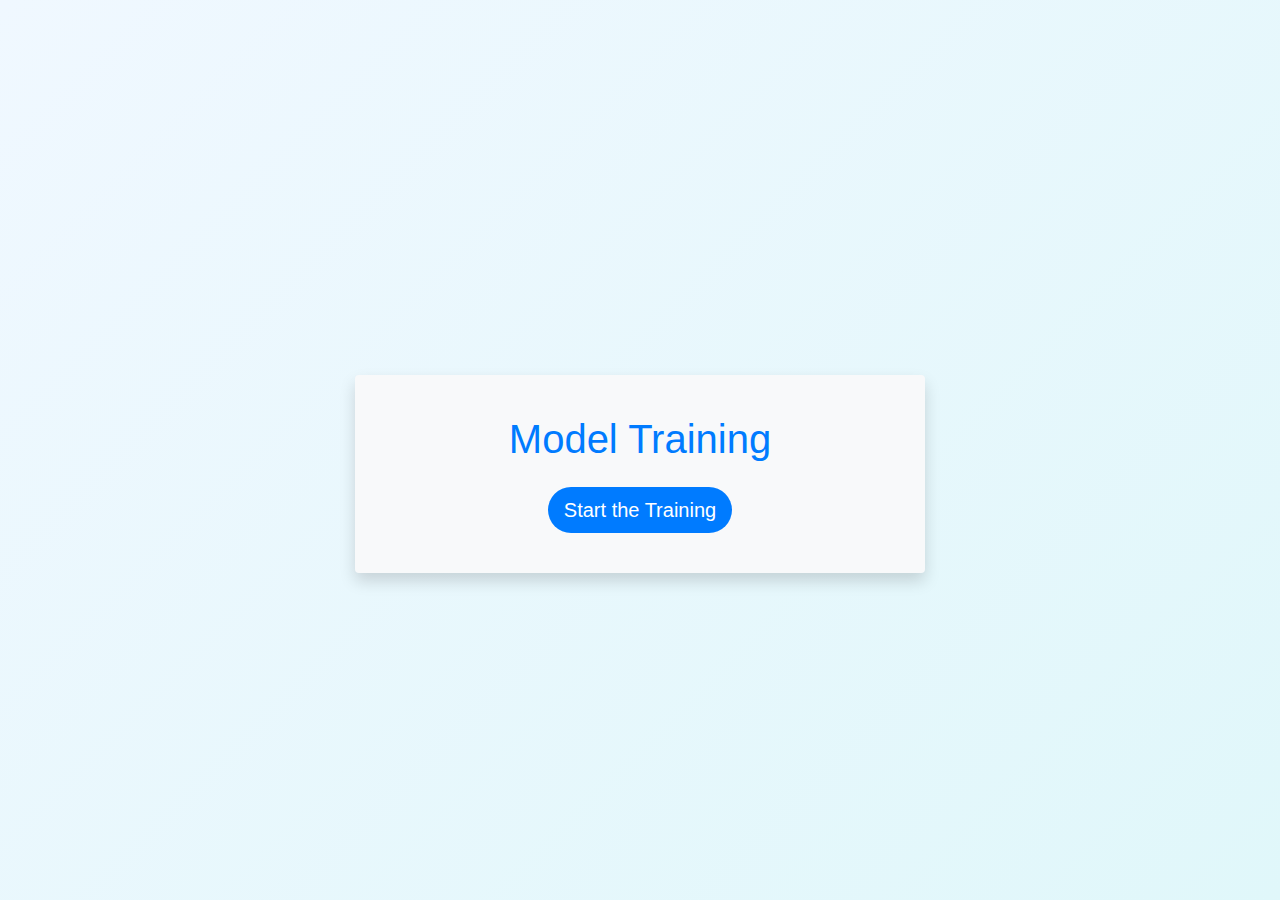
<file: templates/index.html>
<!DOCTYPE html>
<html lang="fr">
<head>
    <meta charset="UTF-8">
    <meta name="viewport" content="width=device-width, initial-scale=1.0">
    <title>Training and Autocorrection</title>
    <link rel="stylesheet" href="https://maxcdn.bootstrapcdn.com/bootstrap/4.5.2/css/bootstrap.min.css">
    <link rel="stylesheet" href="https://cdnjs.cloudflare.com/ajax/libs/animate.css/4.1.1/animate.min.css">
    <link rel="stylesheet" href="/static/css/styles.css">
    <script src="https://code.jquery.com/jquery-3.6.0.min.js"></script>
    <script src="/static/js/index.js" defer></script>
</head>
<body>
    <div class="container text-center">
        <div class="bg-light rounded shadow p-4 mt-5">
            <h1 class="mt-3 animate__animated animate__fadeInDown">Model Training</h1>
            <button id="start-training-btn" class="btn btn-primary btn-lg mt-3 animate__animated animate__pulse">Start the Training</button>
            <div id="training-status" class="mt-3"></div>
        </div>
    </div>
</body>
</html>
</file>
<file: static/css/styles.css>
body {
    background: linear-gradient(135deg, #f0f8ff, #e0f7fa);
    min-height: 100vh;
    display: flex;
    align-items: center;
    justify-content: center;
    font-family: 'Arial', sans-serif;
}

.container {
    max-width: 600px; 
}

.bg-light {
    background-color: rgba(255, 255, 255, 0.9); 
}

h1 {
    color: #007bff; 
    font-size: 2.5em; 
}

.btn-primary {
    background-color: #007bff; 
    border: none;
    border-radius: 25px; 
}

.btn-primary:hover {
    background-color: #0056b3; 
    transform: scale(1.1);
    transition: transform 0.2s;
}

#training-status {
    font-size: 1.2em; 
    margin-top: 20px;
}

.badge {
    font-size: 1em; 
}

.animate__fadeInDown {
    animation-duration: 1s;
}

.animate__pulse {
    animation-duration: 1s;
}
</file>
